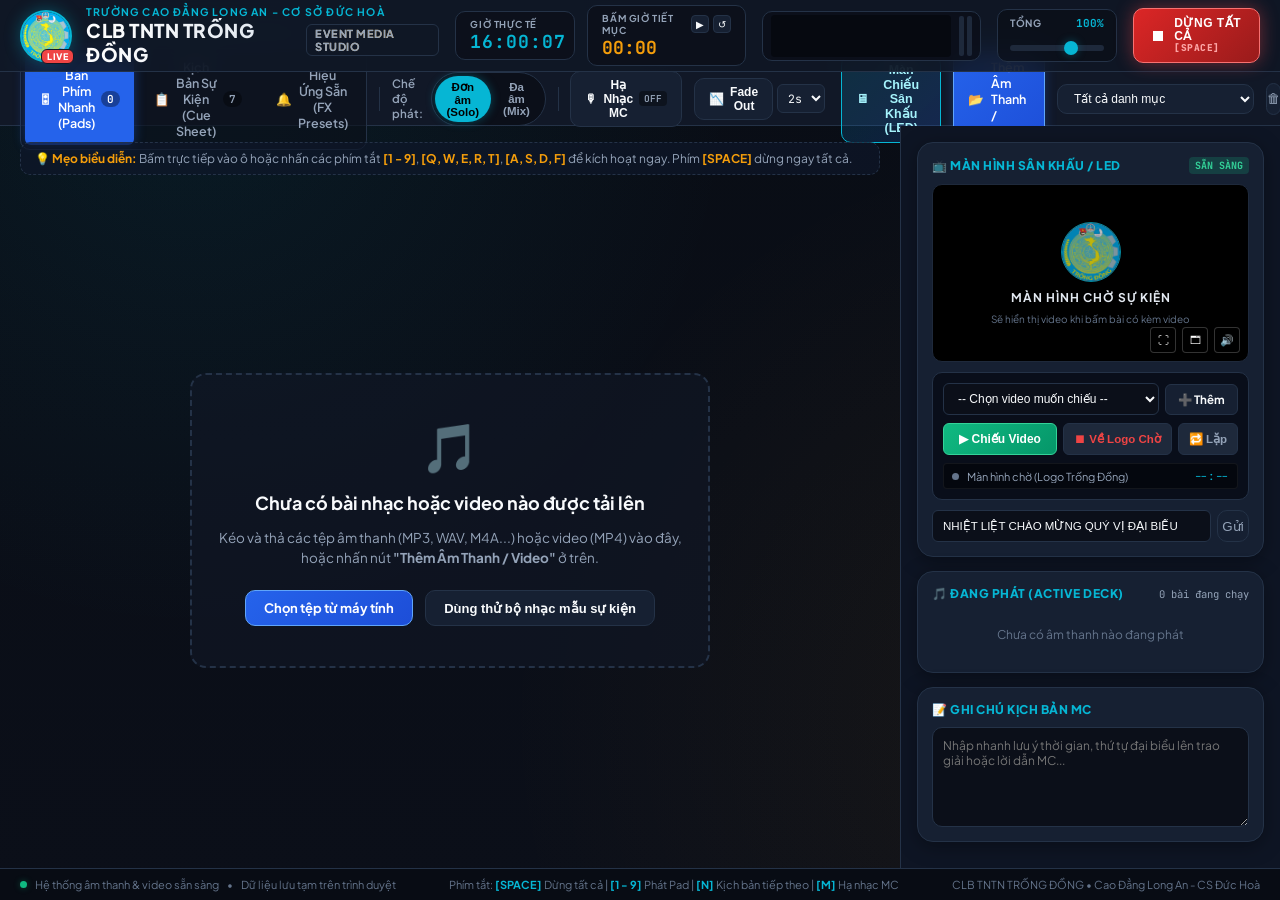
<file: index.html>
<!DOCTYPE html>
<html lang="vi">

<head>
  <meta charset="UTF-8">
  <meta name="viewport" content="width=device-width, initial-scale=1.0">
  <title>CLB TNTN TRỐNG ĐỒNG - Bàn Điều Khiển Âm Thanh & Video Sự Kiện</title>
  <link rel="icon" type="image/jpeg" href="assets/logo.jpg">
  <link rel="preconnect" href="https://fonts.googleapis.com">
  <link rel="preconnect" href="https://fonts.gstatic.com" crossorigin>
  <link
    href="https://fonts.googleapis.com/css2?family=Plus+Jakarta+Sans:wght@400;500;600;700;800&family=JetBrains+Mono:wght@500;700&display=swap"
    rel="stylesheet">
  <link rel="stylesheet" href="styles.css">
</head>

<body class="theme-dark">
  <div class="app-container">
    <!-- TOP HEADER -->
    <header class="app-header">
      <div class="header-left">
        <div class="logo-wrapper">
          <img src="assets/logo.jpg" alt="Logo Trống Đồng - Trường Cao Đẳng Long An" class="app-logo" id="appLogo">
          <div class="logo-badge">LIVE</div>
        </div>
        <div class="header-title-group">
          <div class="header-topline">Trường Cao Đẳng Long An - Cơ Sở Đức Hoà</div>
          <h1 class="header-app-name">CLB TNTN TRỐNG ĐỒNG <span>EVENT MEDIA STUDIO</span></h1>
        </div>
      </div>

      <!-- Real-time Event Clock & Timer -->
      <div class="header-center">
        <div class="clock-card">
          <div class="clock-label">GIỜ THỰC TẾ</div>
          <div class="clock-value" id="realTimeClock">00:00:00</div>
        </div>
        <div class="timer-card">
          <div class="timer-top">
            <span class="timer-label">BẤM GIỜ TIẾT MỤC</span>
            <div class="timer-actions">
              <button class="btn-timer" id="btnTimerToggle" title="Bắt đầu/Dừng">▶</button>
              <button class="btn-timer" id="btnTimerReset" title="Đặt lại">↺</button>
            </div>
          </div>
          <div class="timer-value" id="eventStopwatch">00:00</div>
        </div>
      </div>

      <!-- Quick Master Controls & Panic Button -->
      <div class="header-right">
        <!-- Visualizer Bar -->
        <div class="visualizer-container">
          <canvas id="audioVisualizer" width="180" height="42"></canvas>
          <div class="meter-levels">
            <div class="meter-bar">
              <div class="meter-fill" id="meterL"></div>
            </div>
            <div class="meter-bar">
              <div class="meter-fill" id="meterR"></div>
            </div>
          </div>
        </div>

        <!-- Master Volume -->
        <div class="master-fader-box">
          <div class="master-fader-header">
            <span class="fader-label">TỔNG</span>
            <span class="fader-val" id="masterVolText">100%</span>
          </div>
          <div class="slider-wrapper">
            <input type="range" id="masterVolume" min="0" max="1.5" step="0.01" value="1" title="Âm lượng tổng">
          </div>
        </div>

        <!-- Emergency Panic Button -->
        <button class="btn-panic" id="btnPanic" title="Dừng ngay lập tức toàn bộ âm thanh và video (Phím tắt: SPACE)">
          <span class="panic-icon">⏹</span>
          <span class="panic-text">DỪNG TẤT CẢ<small>[SPACE]</small></span>
        </button>
      </div>
    </header>

    <!-- CONTROL TOOLBAR -->
    <nav class="action-toolbar">
      <div class="toolbar-left">
        <!-- Tab selector -->
        <div class="tab-group">
          <button class="tab-btn active" data-tab="soundboard">
            <span class="tab-icon">🎛</span> Bàn Phím Nhanh (Pads)
            <span class="badge" id="padCountBadge">0</span>
          </button>
          <button class="tab-btn" data-tab="cuelist">
            <span class="tab-icon">📋</span> Kịch Bản Sự Kiện (Cue Sheet)
            <span class="badge" id="cueCountBadge">0</span>
          </button>
          <button class="tab-btn" data-tab="presets">
            <span class="tab-icon">🔔</span> Hiệu Ứng Sẵn (FX Presets)
          </button>
        </div>

        <div class="toolbar-divider"></div>

        <!-- Mode selector: Solo vs Multi -->
        <div class="mode-toggle-group">
          <span class="toggle-label">Chế độ phát:</span>
          <div class="btn-pill-group">
            <button class="btn-pill active" id="btnModeSolo"
              title="Chỉ phát 1 bài tại một thời điểm (Bấm bài mới tự tắt bài cũ)">
              Đơn âm (Solo)
            </button>
            <button class="btn-pill" id="btnModeMulti"
              title="Phát đè đồng thời nhiều âm thanh (Nhạc nền + Hiệu ứng vỗ tay/kèn)">
              Đa âm (Mix)
            </button>
          </div>
        </div>

        <div class="toolbar-divider"></div>

        <!-- Auto Ducking (Giảm nhạc cho MC) -->
        <button class="btn-feature" id="btnDucking"
          title="Bấm giữ hoặc bật để giảm ngay âm lượng nhạc xuống 25% khi MC bắt đầu nói">
          <span class="feature-icon">🎙</span>
          <span>Hạ Nhạc MC</span>
          <span class="duck-indicator">OFF</span>
        </button>

        <!-- Global Fade Out Button -->
        <div class="fade-btn-group">
          <button class="btn-feature" id="btnFadeOutGlobal"
            title="Giảm dần âm lượng tất cả âm thanh đang phát về 0 trong 2.5s rồi dừng">
            <span class="feature-icon">📉</span> Fade Out
          </button>
          <select id="fadeDurationSelect" class="select-fade-time" title="Thời gian Fade Out">
            <option value="1">1s</option>
            <option value="2" selected>2s</option>
            <option value="3">3s</option>
            <option value="5">5s</option>
          </select>
        </div>
      </div>

      <div class="toolbar-right">
        <!-- Stage / Projector Screen Popout -->
        <button class="btn-action btn-projector" id="btnOpenProjector"
          title="Mở màn hình chiếu phụ cho máy chiếu / Màn hình LED sân khấu">
          <span class="action-icon">🖥</span> Màn Chiếu Sân Khấu (LED)
        </button>

        <!-- Import / Upload Media -->
        <label class="btn-action btn-upload" for="fileMediaInput"
          title="Tải lên hàng loạt file MP3, WAV, M4A, MP4, WebM">
          <span class="action-icon">📂</span> Thêm Âm Thanh / Video
          <input type="file" id="fileMediaInput" multiple accept="audio/*,video/*" style="display:none">
        </label>

        <!-- Category Filter -->
        <select id="filterCategory" class="select-category" title="Lọc theo nhóm sự kiện">
          <option value="all">Tất cả danh mục</option>
          <option value="ceremony">1. Nghi Lễ & Chào Cờ</option>
          <option value="welcome">2. Đón Khách & Chào Mừng</option>
          <option value="award">3. Trao Giải & Khen Thưởng</option>
          <option value="bgm">4. Nhạc Nền MC Phát Biểu</option>
          <option value="performance">5. Tiết Mục Văn Nghệ</option>
          <option value="fx">6. Hiệu Ứng Âm Thanh (FX)</option>
        </select>

        <!-- Clear / Reset -->
        <button class="btn-icon" id="btnClearAll" title="Xóa tất cả file">🗑</button>
      </div>
    </nav>

    <!-- MAIN WORKSPACE -->
    <main class="app-main">
      <!-- LEFT PANEL: MEDIA PLAYBACK WORKSPACE -->
      <div class="workspace-viewport">
        <!-- TAB 1: SOUNDBOARD PADS -->
        <section class="tab-panel active" id="tabSoundboard">
          <div class="soundboard-header-note">
            <span>💡 <strong>Mẹo biểu diễn:</strong> Bấm trực tiếp vào ô hoặc nhấn các phím tắt <strong>[1 -
                9]</strong>, <strong>[Q, W, E, R, T]</strong>, <strong>[A, S, D, F]</strong> để kích hoạt ngay. Phím
              <strong>[SPACE]</strong> dừng ngay tất cả.</span>
          </div>

          <!-- Pads Grid -->
          <div class="pads-grid" id="padsContainer">
            <!-- Dynamic sound pads will be generated here -->
          </div>

          <!-- Empty State -->
          <div class="empty-state" id="emptyPadsNotice">
            <div class="empty-icon">🎵</div>
            <h3>Chưa có bài nhạc hoặc video nào được tải lên</h3>
            <p>Kéo và thả các tệp âm thanh (MP3, WAV, M4A...) hoặc video (MP4) vào đây, hoặc nhấn nút <strong>"Thêm Âm
                Thanh / Video"</strong> ở trên.</p>
            <div class="empty-actions">
              <label class="btn-primary" for="fileMediaInput">
                <span>Chọn tệp từ máy tính</span>
              </label>
              <button class="btn-secondary" id="btnLoadSampleDemo">
                <span>Dùng thử bộ nhạc mẫu sự kiện</span>
              </button>
            </div>
          </div>
        </section>

        <!-- TAB 2: CUE LIST / PLAYLIST -->
        <section class="tab-panel" id="tabCueList">
          <div class="cue-control-bar">
            <div class="cue-info">
              <h3>Kịch Bản Thứ Tự Sự Kiện</h3>
              <p>Chạy từng tiết mục theo thứ tự đã lên lịch sẵn. Bấm <strong>Phát Mục Tiếp Theo</strong> để chuyển cảnh
                trơn tru.</p>
            </div>
            <div class="cue-actions-top">
              <button class="btn-primary" id="btnPlayNextCue">
                <span>▶ Phát Mục Tiếp Theo (NEXT)</span>
              </button>
              <button class="btn-secondary" id="btnResetCueStatus">
                <span>↺ Đặt Lại Trạng Thái</span>
              </button>
              <button class="btn-secondary" id="btnAddCustomCue">
                <span>+ Thêm Mục Kịch Bản Mới</span>
              </button>
            </div>
          </div>

          <div class="cue-list-table-wrapper">
            <table class="cue-table">
              <thead>
                <tr>
                  <th width="50">#</th>
                  <th width="120">Thời Điểm</th>
                  <th>Nội Dung / Tiết Mục</th>
                  <th width="180">File Gắn Kèm</th>
                  <th width="100">Thời Lượng</th>
                  <th width="120">Trạng Thái</th>
                  <th width="160">Thao Tác</th>
                </tr>
              </thead>
              <tbody id="cueTableBody">
                <!-- Dynamic Cue Items -->
              </tbody>
            </table>
          </div>
        </section>

        <!-- TAB 3: BUILT-IN FX PRESETS -->
        <section class="tab-panel" id="tabPresets">
          <div class="presets-intro">
            <h3>Bộ Hiệu Ứng Sân Khấu Sẵn Có (Web Audio FX)</h3>
            <p>Các âm thanh hiệu ứng tạo bằng thuật toán âm thanh độ trễ 0ms - hoạt động ngay lập tức không cần tải file
              ngoài:</p>
          </div>
          <div class="presets-grid" id="builtInFxGrid">
            <!-- Generated Synthesized FX Buttons -->
          </div>
        </section>
      </div>

      <!-- RIGHT SIDEBAR: VIDEO MONITOR & NOW PLAYING DECK -->
      <aside class="workspace-sidebar">
        <!-- VIDEO PREVIEW & STAGE MONITOR -->
        <div class="sidebar-card stage-monitor-card">
          <div class="card-header">
            <span class="card-title">📺 MÀN HÌNH SÂN KHẤU / LED</span>
            <div class="monitor-status" id="monitorStatus">SẴN SÀNG</div>
          </div>
          <div class="video-preview-wrapper" id="videoPreviewContainer">
            <video id="mainVideoPlayer" playsinline preload="metadata"></video>
            <div class="video-overlay-placeholder" id="videoOverlayPlaceholder">
              <img src="assets/logo.jpg" alt="Logo" class="video-placeholder-logo">
              <span class="placeholder-caption">MÀN HÌNH CHỜ SỰ KIỆN</span>
              <small>Sẽ hiển thị video khi bấm bài có kèm video</small>
            </div>
            <div class="video-controls-overlay">
              <button class="btn-video-ctrl" id="btnVideoFullscreen" title="Toàn màn hình">⛶</button>
              <button class="btn-video-ctrl" id="btnVideoPiP" title="Cửa sổ nổi (PiP)">🗔</button>
              <button class="btn-video-ctrl" id="btnVideoMute" title="Tắt tiếng video">🔊</button>
            </div>
          </div>
          <!-- Video Control Bar -->
          <div class="stage-video-control-panel">
            <div class="stage-select-row">
              <select id="stageVideoSelect" class="stage-video-select" title="Danh sách các video đã tải lên">
                <option value="">-- Chọn video muốn chiếu --</option>
              </select>
              <label class="btn-stage-upload" for="fileVideoOnlyInput" title="Tải video mới từ máy tính">
                ➕ Thêm
                <input type="file" id="fileVideoOnlyInput" accept="video/mp4,video/webm,video/*" style="display:none">
              </label>
            </div>

            <div class="stage-action-row">
              <button class="btn-stage-play" id="btnStagePlaySelected" title="Bắt đầu chiếu video đã chọn">
                ▶ Chiếu Video
              </button>
              <button class="btn-stage-stop" id="btnStageStopSelected"
                title="Dừng video và về màn hình Logo Trống Đồng">
                ⏹ Về Logo Chờ
              </button>
              <button class="btn-stage-loop" id="btnStageLoopToggle" title="Bật/Tắt lặp lại video">
                🔁 Lặp
              </button>
            </div>

            <!-- Video Status / Now Playing on Stage -->
            <div class="stage-playing-status-bar" id="stagePlayingStatusBar">
              <span class="status-indicator-dot"></span>
              <span class="status-video-name" id="stageCurrentVideoName">Màn hình chờ (Logo Trống Đồng)</span>
              <span class="status-video-time" id="stageCurrentVideoTime">--:--</span>
            </div>
          </div>

          <div class="stage-banner-config">
            <input type="text" id="stageBannerText" placeholder="Dòng chữ hiển thị trên màn chiếu..."
              value="NHIỆT LIỆT CHÀO MỪNG QUÝ VỊ ĐẠI BIỂU">
            <button class="btn-icon" id="btnSendBanner" title="Cập nhật chữ lên màn chiếu sân khấu">Gửi</button>
          </div>
        </div>

        <!-- NOW PLAYING DECK -->
        <div class="sidebar-card now-playing-card">
          <div class="card-header">
            <span class="card-title">🎵 ĐANG PHÁT (ACTIVE DECK)</span>
            <span class="active-track-count" id="activeTrackCount">0 bài đang chạy</span>
          </div>

          <div class="now-playing-content" id="nowPlayingContainer">
            <div class="no-playing-message">
              <span>Chưa có âm thanh nào đang phát</span>
            </div>
          </div>
        </div>

        <!-- EVENT QUICK NOTES -->
        <div class="sidebar-card notes-card">
          <div class="card-header">
            <span class="card-title">📝 GHI CHÚ KỊCH BẢN MC</span>
          </div>
          <textarea id="eventNotes"
            placeholder="Nhập nhanh lưu ý thời gian, thứ tự đại biểu lên trao giải hoặc lời dẫn MC..."></textarea>
        </div>
      </aside>
    </main>

    <!-- FOOTER STATUS BAR -->
    <footer class="app-footer">
      <div class="footer-left">
        <span class="status-dot online"></span>
        <span class="status-text">Hệ thống âm thanh & video sẵn sàng</span>
        <span class="footer-divider">•</span>
        <span id="storageStatusText">Dữ liệu lưu tạm trên trình duyệt</span>
      </div>
      <div class="footer-center">
        <span>Phím tắt: <strong>[SPACE]</strong> Dừng tất cả | <strong>[1 - 9]</strong> Phát Pad | <strong>[N]</strong>
          Kịch bản tiếp theo | <strong>[M]</strong> Hạ nhạc MC</span>
      </div>
      <div class="footer-right">
        <span>CLB TNTN TRỐNG ĐỒNG • Cao Đẳng Long An - CS Đức Hoà</span>
      </div>
    </footer>
  </div>

  <!-- MODAL: ADD / EDIT CUE -->
  <div class="modal-backdrop" id="cueModal">
    <div class="modal-dialog">
      <div class="modal-header">
        <h3 id="cueModalTitle">Thêm Mục Kịch Bản Mới</h3>
        <button class="btn-modal-close" id="btnCloseCueModal">&times;</button>
      </div>
      <div class="modal-body">
        <div class="form-group">
          <label>Thời điểm dự kiến (ví dụ: 08:00 - 08:15):</label>
          <input type="text" id="modalCueTime" placeholder="08:00">
        </div>
        <div class="form-group">
          <label>Nội dung sự kiện / Tiết mục:</label>
          <input type="text" id="modalCueTitle" placeholder="Đón tiếp đại biểu, phát biểu chào mừng...">
        </div>
        <div class="form-group">
          <label>Nhạc hoặc Video gắn kèm:</label>
          <select id="modalCueTrackSelect">
            <option value="">(Không phát nhạc)</option>
          </select>
        </div>
        <div class="form-group">
          <label>Ghi chú kỹ thuật:</label>
          <input type="text" id="modalCueNote" placeholder="MC nói xong mới bấm nhạc...">
        </div>
      </div>
      <div class="modal-footer">
        <button class="btn-secondary" id="btnCancelCueModal">Hủy</button>
        <button class="btn-primary" id="btnSaveCueModal">Lưu Kịch Bản</button>
      </div>
    </div>
  </div>

  <!-- AUDIO ENGINE & APPLICATION LOGIC -->
  <script src="app.js"></script>
</body>

</html>
</file>
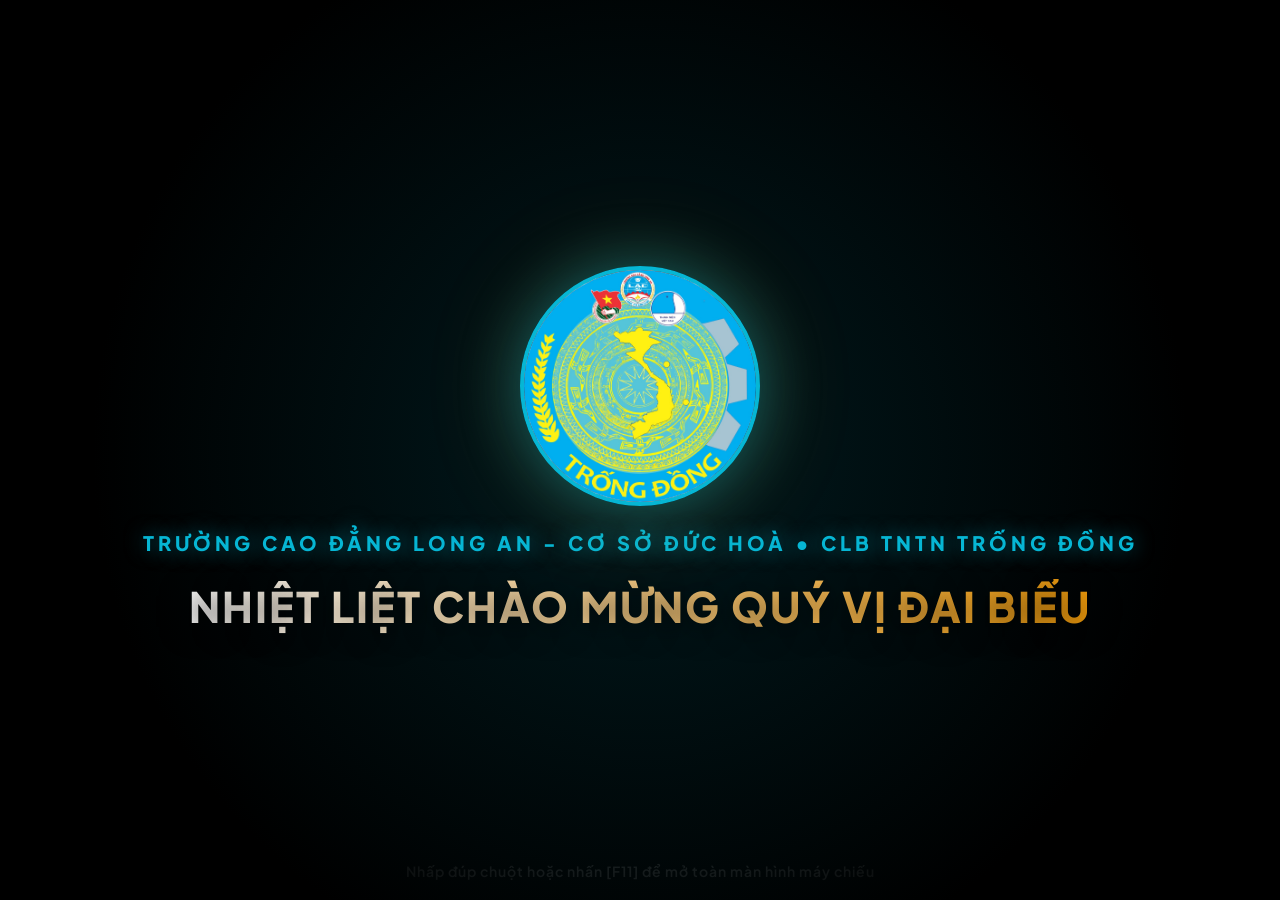
<file: projector.html>
<!DOCTYPE html>
<html lang="vi">
<head>
  <meta charset="UTF-8">
  <meta name="viewport" content="width=device-width, initial-scale=1.0">
  <title>TRỐNG ĐỒNG - Màn Chiếu Sân Khấu / LED Output</title>
  <link rel="icon" type="image/jpeg" href="assets/logo.jpg">
  <link rel="preconnect" href="https://fonts.googleapis.com">
  <link rel="preconnect" href="https://fonts.gstatic.com" crossorigin>
  <link href="https://fonts.googleapis.com/css2?family=Plus+Jakarta+Sans:wght@700;800;900&display=swap" rel="stylesheet">
  <style>
    * {
      box-sizing: border-box;
      margin: 0;
      padding: 0;
    }
    body {
      background: #000000;
      color: #FFFFFF;
      font-family: 'Plus Jakarta Sans', system-ui, sans-serif;
      width: 100vw;
      height: 100vh;
      overflow: hidden;
      display: flex;
      flex-direction: column;
      align-items: center;
      justify-content: center;
      position: relative;
    }
    #stageVideo {
      width: 100%;
      height: 100%;
      object-fit: contain;
      display: none;
      background: #000;
    }
    .stage-standby {
      display: flex;
      flex-direction: column;
      align-items: center;
      justify-content: center;
      gap: 24px;
      text-align: center;
      padding: 40px;
      position: relative;
      z-index: 2;
    }
    .stage-logo-wrapper {
      position: relative;
      width: 240px;
      height: 240px;
      animation: float 4s ease-in-out infinite;
    }
    @keyframes float {
      0%, 100% { transform: translateY(0); }
      50% { transform: translateY(-10px); }
    }
    .stage-logo {
      width: 100%;
      height: 100%;
      border-radius: 50%;
      object-fit: cover;
      box-shadow: 0 0 60px rgba(6, 182, 212, 0.4), 0 0 100px rgba(245, 158, 11, 0.2);
      border: 4px solid #06B6D4;
    }
    .stage-sub {
      font-size: 20px;
      letter-spacing: 4px;
      font-weight: 800;
      color: #06B6D4;
      text-transform: uppercase;
      text-shadow: 0 0 20px rgba(6, 182, 212, 0.6);
    }
    .stage-banner {
      font-size: 42px;
      font-weight: 900;
      letter-spacing: 2px;
      background: linear-gradient(90deg, #FFFFFF 0%, #F59E0B 100%);
      -webkit-background-clip: text;
      -webkit-text-fill-color: transparent;
      max-width: 85vw;
      line-height: 1.3;
      text-shadow: 0 4px 30px rgba(0,0,0,0.8);
    }
    .fullscreen-tip {
      position: absolute;
      bottom: 20px;
      color: rgba(255, 255, 255, 0.35);
      font-size: 14px;
      font-weight: 600;
      letter-spacing: 1px;
      transition: opacity 0.5s;
    }
    body:hover .fullscreen-tip {
      opacity: 1;
    }
    /* Ambient glow backdrop */
    .bg-ambient {
      position: absolute;
      width: 100%;
      height: 100%;
      background: radial-gradient(circle at center, rgba(6, 182, 212, 0.15) 0%, rgba(0,0,0,0.95) 70%);
      pointer-events: none;
      z-index: 1;
    }
  </style>
</head>
<body id="stageBody">
  <div class="bg-ambient"></div>

  <!-- Video Output on stage -->
  <video id="stageVideo" playsinline></video>

  <!-- Standby screen when no video is playing -->
  <div class="stage-standby" id="stageStandby">
    <div class="stage-logo-wrapper">
      <img src="assets/logo.jpg" alt="Logo Trống Đồng" class="stage-logo">
    </div>
    <div class="stage-sub">TRƯỜNG CAO ĐẲNG LONG AN - CƠ SỞ ĐỨC HOÀ • CLB TNTN TRỐNG ĐỒNG</div>
    <h1 class="stage-banner" id="stageBannerDisplay">NHIỆT LIỆT CHÀO MỪNG QUÝ VỊ ĐẠI BIỂU</h1>
  </div>

  <div class="fullscreen-tip">Nhấp đúp chuột hoặc nhấn [F11] để mở toàn màn hình máy chiếu</div>

  <script>
    const stageVideo = document.getElementById('stageVideo');
    const stageStandby = document.getElementById('stageStandby');
    const stageBannerDisplay = document.getElementById('stageBannerDisplay');

    // Return to standby logo when video ends
    stageVideo.addEventListener('ended', () => {
      stageVideo.style.display = 'none';
      stageStandby.style.display = 'flex';
    });

    // Double click to toggle full screen
    document.addEventListener('dblclick', () => {
      if (!document.fullscreenElement) {
        document.documentElement.requestFullscreen().catch(err => console.log(err));
      } else {
        document.exitFullscreen().catch(err => console.log(err));
      }
    });

    // Communication with controller via BroadcastChannel
    const channel = new BroadcastChannel('trong_dong_event_channel');

    channel.onmessage = (event) => {
      const data = event.data;
      if (!data) return;

      switch(data.type) {
        case 'UPDATE_BANNER':
          if (data.text) {
            stageBannerDisplay.textContent = data.text;
          }
          break;

        case 'PLAY_VIDEO':
          if (data.url) {
            stageVideo.src = data.url;
            stageVideo.currentTime = data.currentTime || 0;
            stageVideo.loop = !!data.loop;
            stageVideo.muted = true; // muted on stage window to avoid sound duplication with main controller
            stageVideo.play().then(() => {
              stageVideo.style.display = 'block';
              stageStandby.style.display = 'none';
            }).catch(e => console.error(e));
          }
          break;

        case 'PAUSE_VIDEO':
          stageVideo.pause();
          break;

        case 'RESUME_VIDEO':
          stageVideo.play().catch(e => console.error(e));
          break;

        case 'SEEK_VIDEO':
          if (typeof data.currentTime === 'number') {
            stageVideo.currentTime = data.currentTime;
          }
          break;

        case 'STOP_VIDEO':
          stageVideo.pause();
          stageVideo.removeAttribute('src');
          stageVideo.load();
          stageVideo.style.display = 'none';
          stageStandby.style.display = 'flex';
          break;

        case 'STANDBY':
          stageVideo.style.display = 'none';
          stageStandby.style.display = 'flex';
          break;
      }
    };

    // Notify main window that stage is ready
    channel.postMessage({ type: 'STAGE_READY' });
  </script>
</body>
</html>
</file>
<file: styles.css>
/* ==========================================================================
   TRỐNG ĐỒNG EVENT MEDIA STUDIO - DESIGN SYSTEM & STYLES
   Professional Audio & Video Cue System for School Events
   ========================================================================== */

:root {
  /* Color Palette - Deep Studio Theme with Trống Đồng Gold & Youth Cyan Accents */
  --bg-main: #0B0F19;
  --bg-surface: #111827;
  --bg-card: #162032;
  --bg-card-hover: #1C2940;
  --bg-card-active: #20304D;
  --border-subtle: #243247;
  --border-focus: #3B82F6;

  /* Brand Accents */
  --gold-primary: #F59E0B;
  --gold-glow: rgba(245, 158, 11, 0.35);
  --cyan-primary: #06B6D4;
  --cyan-glow: rgba(6, 182, 212, 0.35);
  --blue-primary: #2563EB;
  --blue-light: #60A5FA;
  --red-panic: #EF4444;
  --red-panic-glow: rgba(239, 68, 68, 0.45);
  --green-play: #10B981;
  --green-glow: rgba(16, 185, 129, 0.35);
  --purple-accent: #8B5CF6;

  /* Typography */
  --font-sans: 'Plus Jakarta Sans', system-ui, -apple-system, sans-serif;
  --font-mono: 'JetBrains Mono', monospace;

  /* Text Colors */
  --text-main: #F8FAFC;
  --text-muted: #94A3B8;
  --text-dim: #64748B;

  /* Radii & Shadows */
  --radius-sm: 6px;
  --radius-md: 10px;
  --radius-lg: 16px;
  --radius-full: 9999px;
  --shadow-card: 0 4px 20px rgba(0, 0, 0, 0.35);
  --shadow-glow: 0 0 25px rgba(37, 99, 235, 0.25);
  --transition-fast: 0.15s ease;
  --transition-normal: 0.25s ease;
}

* {
  box-sizing: border-box;
  margin: 0;
  padding: 0;
}

body {
  font-family: var(--font-sans);
  background-color: var(--bg-main);
  color: var(--text-main);
  min-height: 100vh;
  display: flex;
  flex-direction: column;
  overflow-x: hidden;
  user-select: none;
  -webkit-user-select: none;
  background-image: 
    radial-gradient(circle at 15% 10%, rgba(6, 182, 212, 0.08) 0%, transparent 40%),
    radial-gradient(circle at 85% 80%, rgba(245, 158, 11, 0.06) 0%, transparent 45%),
    linear-gradient(180deg, #090D15 0%, #0B0F19 100%);
  background-attachment: fixed;
}

/* App Shell Layout */
.app-container {
  display: flex;
  flex-direction: column;
  height: 100vh;
  max-height: 100vh;
  overflow: hidden;
}

/* ==========================================================================
   TOP HEADER
   ========================================================================== */
.app-header {
  height: 72px;
  background: rgba(17, 24, 39, 0.88);
  backdrop-filter: blur(12px);
  -webkit-backdrop-filter: blur(12px);
  border-bottom: 1px solid var(--border-subtle);
  display: flex;
  align-items: center;
  justify-content: space-between;
  padding: 0 20px;
  gap: 16px;
  z-index: 50;
  flex-shrink: 0;
}

.header-left {
  display: flex;
  align-items: center;
  gap: 14px;
}

.logo-wrapper {
  position: relative;
  width: 52px;
  height: 52px;
  flex-shrink: 0;
}

.app-logo {
  width: 100%;
  height: 100%;
  border-radius: 50%;
  object-fit: cover;
  border: 2px solid var(--cyan-primary);
  box-shadow: 0 0 16px var(--cyan-glow);
  transition: transform var(--transition-normal);
}

.app-logo:hover {
  transform: rotate(30deg) scale(1.05);
}

.logo-badge {
  position: absolute;
  bottom: -2px;
  right: -2px;
  background: var(--red-panic);
  color: #fff;
  font-size: 9px;
  font-weight: 800;
  letter-spacing: 0.5px;
  padding: 1px 5px;
  border-radius: 6px;
  border: 1.5px solid var(--bg-surface);
  animation: pulse-live 2s infinite;
}

@keyframes pulse-live {
  0%, 100% { opacity: 1; transform: scale(1); }
  50% { opacity: 0.75; transform: scale(0.95); }
}

.header-title-group {
  display: flex;
  flex-direction: column;
}

.header-topline {
  font-size: 10.5px;
  font-weight: 700;
  letter-spacing: 1.2px;
  color: var(--cyan-primary);
  text-transform: uppercase;
}

.header-app-name {
  font-size: 19px;
  font-weight: 800;
  letter-spacing: 0.5px;
  background: linear-gradient(90deg, #FFFFFF 0%, #E2E8F0 50%, #F59E0B 100%);
  -webkit-background-clip: text;
  -webkit-text-fill-color: transparent;
  display: flex;
  align-items: baseline;
  gap: 8px;
}

.header-app-name span {
  font-size: 11px;
  font-weight: 700;
  color: var(--text-muted);
  -webkit-text-fill-color: var(--text-muted);
  background: none;
  border: 1px solid var(--border-subtle);
  padding: 2px 8px;
  border-radius: var(--radius-sm);
}

/* Header Center: Clocks & Timers */
.header-center {
  display: flex;
  align-items: center;
  gap: 12px;
}

.clock-card, .timer-card {
  background: rgba(11, 15, 25, 0.75);
  border: 1px solid var(--border-subtle);
  border-radius: var(--radius-md);
  padding: 6px 14px;
  min-width: 120px;
}

.clock-label, .timer-label {
  font-size: 9.5px;
  font-weight: 700;
  color: var(--text-muted);
  letter-spacing: 0.6px;
}

.clock-value {
  font-family: var(--font-mono);
  font-size: 18px;
  font-weight: 700;
  color: var(--cyan-primary);
  letter-spacing: 1px;
}

.timer-card {
  min-width: 145px;
}

.timer-top {
  display: flex;
  align-items: center;
  justify-content: space-between;
  gap: 8px;
}

.timer-actions {
  display: flex;
  gap: 4px;
}

.btn-timer {
  background: var(--bg-card);
  border: 1px solid var(--border-subtle);
  color: var(--text-main);
  border-radius: 4px;
  width: 18px;
  height: 18px;
  font-size: 10px;
  display: flex;
  align-items: center;
  justify-content: center;
  cursor: pointer;
  transition: all var(--transition-fast);
}

.btn-timer:hover {
  background: var(--cyan-primary);
  color: #000;
  border-color: var(--cyan-primary);
}

.timer-value {
  font-family: var(--font-mono);
  font-size: 18px;
  font-weight: 700;
  color: var(--gold-primary);
}

/* Header Right: Visualizer, Master Volume, Panic */
.header-right {
  display: flex;
  align-items: center;
  gap: 16px;
}

.visualizer-container {
  display: flex;
  align-items: center;
  gap: 8px;
  background: rgba(11, 15, 25, 0.85);
  border: 1px solid var(--border-subtle);
  border-radius: var(--radius-md);
  padding: 4px 8px;
  height: 50px;
}

#audioVisualizer {
  display: block;
  border-radius: 4px;
  background: #060910;
}

.meter-levels {
  display: flex;
  gap: 3px;
  height: 40px;
}

.meter-bar {
  width: 5px;
  height: 100%;
  background: #1e293b;
  border-radius: 2px;
  display: flex;
  align-items: flex-end;
  overflow: hidden;
}

.meter-fill {
  width: 100%;
  height: 0%;
  background: linear-gradient(0deg, #10B981 0%, #F59E0B 75%, #EF4444 100%);
  transition: height 0.08s ease-out;
}

.master-fader-box {
  background: rgba(11, 15, 25, 0.75);
  border: 1px solid var(--border-subtle);
  border-radius: var(--radius-md);
  padding: 6px 12px;
  width: 140px;
}

.master-fader-header {
  display: flex;
  justify-content: space-between;
  align-items: center;
  margin-bottom: 4px;
}

.fader-label {
  font-size: 10px;
  font-weight: 700;
  letter-spacing: 0.5px;
  color: var(--text-muted);
}

.fader-val {
  font-family: var(--font-mono);
  font-size: 11px;
  font-weight: 700;
  color: var(--cyan-primary);
}

.slider-wrapper input[type="range"] {
  width: 100%;
  -webkit-appearance: none;
  appearance: none;
  height: 6px;
  background: #1E293B;
  border-radius: 4px;
  outline: none;
  cursor: pointer;
}

.slider-wrapper input[type="range"]::-webkit-slider-thumb {
  -webkit-appearance: none;
  appearance: none;
  width: 14px;
  height: 14px;
  background: var(--cyan-primary);
  border-radius: 50%;
  box-shadow: 0 0 8px var(--cyan-glow);
  cursor: pointer;
  transition: transform var(--transition-fast);
}

.slider-wrapper input[type="range"]::-webkit-slider-thumb:hover {
  transform: scale(1.25);
}

/* Panic Button (STOP ALL) */
.btn-panic {
  background: linear-gradient(135deg, #DC2626 0%, #991B1B 100%);
  border: 1.5px solid #F87171;
  color: #FFFFFF;
  padding: 8px 16px;
  border-radius: var(--radius-md);
  display: flex;
  align-items: center;
  gap: 8px;
  cursor: pointer;
  box-shadow: 0 0 18px var(--red-panic-glow);
  transition: all var(--transition-fast);
}

.btn-panic:hover {
  background: linear-gradient(135deg, #EF4444 0%, #B91C1C 100%);
  transform: translateY(-1px);
  box-shadow: 0 0 25px rgba(239, 68, 68, 0.7);
}

.btn-panic:active {
  transform: scale(0.96);
}

.panic-icon {
  font-size: 16px;
}

.panic-text {
  display: flex;
  flex-direction: column;
  text-align: left;
  font-size: 12px;
  font-weight: 800;
  line-height: 1.1;
  letter-spacing: 0.5px;
}

.panic-text small {
  font-size: 9.5px;
  color: #FCA5A5;
  font-family: var(--font-mono);
}

/* ==========================================================================
   NAVIGATION & ACTION TOOLBAR
   ========================================================================== */
.action-toolbar {
  height: 54px;
  background: var(--bg-surface);
  border-bottom: 1px solid var(--border-subtle);
  display: flex;
  align-items: center;
  justify-content: space-between;
  padding: 0 20px;
  flex-shrink: 0;
  gap: 16px;
}

.toolbar-left, .toolbar-right {
  display: flex;
  align-items: center;
  gap: 12px;
}

.tab-group {
  display: flex;
  gap: 6px;
  background: rgba(11, 15, 25, 0.6);
  padding: 4px;
  border-radius: var(--radius-md);
  border: 1px solid var(--border-subtle);
}

.tab-btn {
  background: transparent;
  border: none;
  color: var(--text-muted);
  font-family: var(--font-sans);
  font-size: 12.5px;
  font-weight: 600;
  padding: 6px 14px;
  border-radius: var(--radius-sm);
  cursor: pointer;
  display: flex;
  align-items: center;
  gap: 6px;
  transition: all var(--transition-fast);
}

.tab-btn:hover {
  color: var(--text-main);
  background: rgba(255, 255, 255, 0.05);
}

.tab-btn.active {
  background: var(--blue-primary);
  color: #FFFFFF;
  box-shadow: 0 0 12px rgba(37, 99, 235, 0.4);
}

.badge {
  background: rgba(0, 0, 0, 0.35);
  padding: 1px 6px;
  border-radius: 10px;
  font-size: 11px;
  font-family: var(--font-mono);
}

.toolbar-divider {
  width: 1px;
  height: 24px;
  background: var(--border-subtle);
}

/* Mode Pill: Solo vs Multi */
.mode-toggle-group {
  display: flex;
  align-items: center;
  gap: 8px;
}

.toggle-label {
  font-size: 11.5px;
  color: var(--text-muted);
  font-weight: 600;
}

.btn-pill-group {
  display: flex;
  background: #0B0F19;
  padding: 3px;
  border-radius: var(--radius-full);
  border: 1px solid var(--border-subtle);
}

.btn-pill {
  background: transparent;
  border: none;
  color: var(--text-muted);
  font-size: 11.5px;
  font-weight: 600;
  padding: 4px 12px;
  border-radius: var(--radius-full);
  cursor: pointer;
  transition: all var(--transition-fast);
}

.btn-pill.active {
  background: var(--cyan-primary);
  color: #000000;
  font-weight: 700;
  box-shadow: 0 0 10px var(--cyan-glow);
}

/* Features buttons: Ducking, Fade Out */
.btn-feature {
  background: var(--bg-card);
  border: 1px solid var(--border-subtle);
  color: var(--text-main);
  padding: 6px 14px;
  border-radius: var(--radius-md);
  font-size: 12px;
  font-weight: 600;
  display: flex;
  align-items: center;
  gap: 6px;
  cursor: pointer;
  transition: all var(--transition-fast);
}

.btn-feature:hover {
  background: var(--bg-card-hover);
  border-color: var(--cyan-primary);
}

.btn-feature.active {
  background: rgba(245, 158, 11, 0.2);
  border-color: var(--gold-primary);
  color: var(--gold-primary);
  box-shadow: 0 0 12px var(--gold-glow);
}

.duck-indicator {
  font-family: var(--font-mono);
  font-size: 9.5px;
  background: rgba(0, 0, 0, 0.4);
  padding: 1px 5px;
  border-radius: 4px;
  color: var(--text-muted);
}

.btn-feature.active .duck-indicator {
  background: var(--gold-primary);
  color: #000;
  font-weight: 800;
}

.fade-btn-group {
  display: flex;
  align-items: center;
  gap: 4px;
}

.select-fade-time {
  background: var(--bg-card);
  border: 1px solid var(--border-subtle);
  color: var(--text-main);
  border-radius: var(--radius-sm);
  padding: 5px 6px;
  font-size: 11.5px;
  font-family: var(--font-mono);
  outline: none;
  cursor: pointer;
}

/* Right Toolbar Buttons */
.btn-action {
  background: var(--bg-card);
  border: 1px solid var(--border-subtle);
  color: var(--text-main);
  padding: 7px 14px;
  border-radius: var(--radius-md);
  font-size: 12.5px;
  font-weight: 600;
  display: inline-flex;
  align-items: center;
  gap: 7px;
  cursor: pointer;
  transition: all var(--transition-fast);
}

.btn-action:hover {
  background: var(--bg-card-hover);
  border-color: var(--blue-light);
}

.btn-projector {
  background: linear-gradient(135deg, rgba(6, 182, 212, 0.15) 0%, rgba(37, 99, 235, 0.2) 100%);
  border-color: var(--cyan-primary);
  color: #A5F3FC;
}

.btn-projector:hover {
  background: linear-gradient(135deg, rgba(6, 182, 212, 0.3) 0%, rgba(37, 99, 235, 0.35) 100%);
  box-shadow: 0 0 14px var(--cyan-glow);
  color: #FFFFFF;
}

.btn-upload {
  background: linear-gradient(135deg, #2563EB 0%, #1D4ED8 100%);
  border-color: #60A5FA;
  color: #FFFFFF;
  box-shadow: 0 0 12px rgba(37, 99, 235, 0.3);
}

.btn-upload:hover {
  background: linear-gradient(135deg, #3B82F6 0%, #2563EB 100%);
  box-shadow: 0 0 18px rgba(37, 99, 235, 0.5);
}

.select-category {
  background: var(--bg-card);
  border: 1px solid var(--border-subtle);
  color: var(--text-main);
  border-radius: var(--radius-md);
  padding: 6px 12px;
  font-size: 12px;
  outline: none;
  cursor: pointer;
}

.btn-icon {
  background: var(--bg-card);
  border: 1px solid var(--border-subtle);
  color: var(--text-muted);
  width: 32px;
  height: 32px;
  border-radius: var(--radius-md);
  display: flex;
  align-items: center;
  justify-content: center;
  cursor: pointer;
  transition: all var(--transition-fast);
}

.btn-icon:hover {
  color: var(--red-panic);
  border-color: var(--red-panic);
}

/* ==========================================================================
   MAIN WORKSPACE & LAYOUT
   ========================================================================== */
.app-main {
  flex: 1;
  display: flex;
  overflow: hidden;
  position: relative;
}

.workspace-viewport {
  flex: 1;
  display: flex;
  flex-direction: column;
  overflow-y: auto;
  padding: 16px 20px;
  position: relative;
}

.tab-panel {
  display: none;
  flex-direction: column;
  height: 100%;
}

.tab-panel.active {
  display: flex;
}

/* Tips banner */
.soundboard-header-note {
  background: rgba(15, 23, 42, 0.7);
  border: 1px dashed var(--border-subtle);
  border-radius: var(--radius-md);
  padding: 8px 14px;
  font-size: 12px;
  color: var(--text-muted);
  margin-bottom: 14px;
}

.soundboard-header-note strong {
  color: var(--gold-primary);
}

/* ==========================================================================
   SOUNDBOARD PADS GRID
   ========================================================================== */
.pads-grid {
  display: grid;
  grid-template-columns: repeat(auto-fill, minmax(260px, 1fr));
  gap: 14px;
  align-content: start;
}

.pad-card {
  background: var(--bg-card);
  border: 1.5px solid var(--border-subtle);
  border-radius: var(--radius-lg);
  padding: 12px 14px;
  display: flex;
  flex-direction: column;
  gap: 10px;
  position: relative;
  transition: all var(--transition-normal);
  cursor: pointer;
  box-shadow: var(--shadow-card);
  overflow: hidden;
}

.pad-card:hover {
  transform: translateY(-2px);
  border-color: rgba(255, 255, 255, 0.2);
  background: var(--bg-card-hover);
}

/* Pad states */
.pad-card.is-playing {
  border-color: var(--green-play);
  background: linear-gradient(180deg, rgba(16, 185, 129, 0.12) 0%, var(--bg-card) 100%);
  box-shadow: 0 0 20px var(--green-glow);
}

.pad-card.is-paused {
  border-color: var(--gold-primary);
  background: linear-gradient(180deg, rgba(245, 158, 11, 0.12) 0%, var(--bg-card) 100%);
}

.pad-card::before {
  content: "";
  position: absolute;
  top: 0;
  left: 0;
  width: 4px;
  height: 100%;
  background: var(--card-accent, var(--cyan-primary));
}

/* Pad Category Accent Colors */
.pad-card[data-cat="ceremony"] { --card-accent: #EF4444; }
.pad-card[data-cat="welcome"] { --card-accent: #06B6D4; }
.pad-card[data-cat="award"] { --card-accent: #F59E0B; }
.pad-card[data-cat="bgm"] { --card-accent: #8B5CF6; }
.pad-card[data-cat="performance"] { --card-accent: #EC4899; }
.pad-card[data-cat="fx"] { --card-accent: #10B981; }

.pad-top {
  display: flex;
  align-items: center;
  justify-content: space-between;
  gap: 8px;
}

.pad-hotkey-badge {
  font-family: var(--font-mono);
  font-size: 11px;
  font-weight: 800;
  background: rgba(0, 0, 0, 0.45);
  border: 1px solid var(--border-subtle);
  color: var(--cyan-primary);
  padding: 2px 7px;
  border-radius: var(--radius-sm);
}

.pad-type-badge {
  font-size: 9.5px;
  font-weight: 700;
  letter-spacing: 0.5px;
  text-transform: uppercase;
  color: var(--card-accent, var(--text-muted));
  background: rgba(255, 255, 255, 0.05);
  padding: 2px 6px;
  border-radius: 4px;
}

.pad-title-box {
  display: flex;
  flex-direction: column;
  min-width: 0;
  max-width: 100%;
  overflow: hidden;
}

.pad-title {
  font-size: 14px;
  font-weight: 700;
  color: var(--text-main);
  white-space: nowrap;
  overflow: hidden;
  text-overflow: ellipsis;
  min-width: 0;
  max-width: 100%;
}

.pad-meta {
  font-size: 11px;
  color: var(--text-muted);
  display: flex;
  align-items: center;
  gap: 8px;
  font-family: var(--font-mono);
}

/* Pad Playback Progress Bar & Interactive Scrubber */
.pad-progress-wrapper {
  width: 100%;
  padding: 6px 0;
  margin: -2px 0 2px 0;
  cursor: pointer;
  position: relative;
  user-select: none;
  touch-action: none;
}

.pad-progress-track {
  width: 100%;
  height: 6px;
  background: rgba(0, 0, 0, 0.5);
  border-radius: 4px;
  position: relative;
  transition: height 0.15s ease, background 0.15s ease;
  pointer-events: none;
}

.pad-progress-wrapper:hover .pad-progress-track,
.pad-progress-wrapper.is-scrubbing .pad-progress-track {
  height: 8px;
  background: rgba(0, 0, 0, 0.7);
}

.pad-progress-bar {
  height: 100%;
  width: 0%;
  background: linear-gradient(90deg, var(--card-accent, var(--cyan-primary)) 0%, #10B981 100%);
  border-radius: 4px;
  transition: width 0.1s linear;
  position: relative;
  pointer-events: none;
}

.pad-progress-wrapper.is-scrubbing .pad-progress-bar {
  transition: none; /* Instant feedback when dragging */
}

/* Scrubbing Handle / Thumb */
.pad-progress-handle {
  position: absolute;
  top: 50%;
  left: 0%;
  width: 14px;
  height: 14px;
  border-radius: 50%;
  background: #FFFFFF;
  border: 2px solid var(--card-accent, var(--cyan-primary));
  box-shadow: 0 0 10px rgba(0, 242, 254, 0.8), 0 2px 6px rgba(0, 0, 0, 0.6);
  transform: translate(-50%, -50%) scale(0);
  transition: transform 0.15s cubic-bezier(0.175, 0.885, 0.32, 1.275), left 0.1s linear;
  pointer-events: none;
  z-index: 5;
}

.pad-progress-wrapper:hover .pad-progress-handle,
.pad-progress-wrapper.is-scrubbing .pad-progress-handle {
  transform: translate(-50%, -50%) scale(1);
}

.pad-progress-wrapper.is-scrubbing .pad-progress-handle {
  transform: translate(-50%, -50%) scale(1.25);
  transition: none; /* Instant smooth tracking while dragging */
  background: #10B981;
  border-color: #FFFFFF;
  box-shadow: 0 0 14px #10B981;
}

/* Floating Tooltip */
.pad-progress-tooltip {
  position: absolute;
  top: -24px;
  left: 0%;
  transform: translateX(-50%);
  background: rgba(10, 15, 30, 0.95);
  border: 1px solid var(--border-glow);
  color: var(--cyan-primary);
  font-family: var(--font-mono);
  font-size: 11px;
  font-weight: 700;
  padding: 2px 7px;
  border-radius: 4px;
  pointer-events: none;
  opacity: 0;
  transition: opacity 0.15s ease;
  white-space: nowrap;
  z-index: 10;
  box-shadow: 0 4px 12px rgba(0, 0, 0, 0.6);
}

.pad-progress-wrapper:hover .pad-progress-tooltip,
.pad-progress-wrapper.is-scrubbing .pad-progress-tooltip {
  opacity: 1;
}

/* Pad Control Action Bar */
.pad-actions {
  display: flex;
  align-items: center;
  justify-content: space-between;
  gap: 6px;
}

.btn-pad-play {
  flex: 1;
  background: linear-gradient(135deg, #1E293B 0%, #0F172A 100%);
  border: 1px solid var(--border-subtle);
  color: var(--text-main);
  padding: 8px 12px;
  border-radius: var(--radius-md);
  font-weight: 700;
  font-size: 12.5px;
  display: flex;
  align-items: center;
  justify-content: center;
  gap: 6px;
  cursor: pointer;
  transition: all var(--transition-fast);
}

.pad-card.is-playing .btn-pad-play {
  background: linear-gradient(135deg, #10B981 0%, #059669 100%);
  border-color: #34D399;
  color: #FFFFFF;
}

.pad-card.is-paused .btn-pad-play {
  background: linear-gradient(135deg, #F59E0B 0%, #D97706 100%);
  border-color: #FBBF24;
  color: #FFFFFF;
}

.btn-pad-play:hover {
  transform: translateY(-1px);
}

.btn-pad-tool {
  background: rgba(0, 0, 0, 0.25);
  border: 1px solid var(--border-subtle);
  color: var(--text-muted);
  width: 32px;
  height: 32px;
  border-radius: var(--radius-sm);
  display: flex;
  align-items: center;
  justify-content: center;
  cursor: pointer;
  font-size: 12px;
  transition: all var(--transition-fast);
}

.btn-pad-tool:hover {
  color: #FFFFFF;
  background: rgba(255, 255, 255, 0.1);
}

.btn-pad-tool.active {
  background: var(--blue-primary);
  color: #FFFFFF;
  border-color: var(--blue-light);
}

/* Pad Volume mini slider */
.pad-vol-box {
  display: flex;
  align-items: center;
  gap: 6px;
  width: 70px;
}

.pad-vol-slider {
  width: 100%;
  -webkit-appearance: none;
  appearance: none;
  height: 4px;
  background: #334155;
  border-radius: 2px;
  outline: none;
}

.pad-vol-slider::-webkit-slider-thumb {
  -webkit-appearance: none;
  appearance: none;
  width: 10px;
  height: 10px;
  background: #FFFFFF;
  border-radius: 50%;
  cursor: pointer;
}

/* Empty State notice */
.empty-state {
  margin: auto;
  padding: 40px 20px;
  text-align: center;
  max-width: 520px;
  background: rgba(17, 24, 39, 0.6);
  border: 2px dashed var(--border-subtle);
  border-radius: var(--radius-lg);
  display: flex;
  flex-direction: column;
  align-items: center;
  gap: 14px;
}

.empty-icon {
  font-size: 48px;
}

.empty-state h3 {
  font-size: 18px;
  font-weight: 700;
}

.empty-state p {
  font-size: 13.5px;
  color: var(--text-muted);
  line-height: 1.5;
}

.empty-actions {
  display: flex;
  gap: 12px;
  margin-top: 8px;
}

.btn-primary {
  background: linear-gradient(135deg, #2563EB 0%, #1D4ED8 100%);
  border: 1px solid #60A5FA;
  color: #FFFFFF;
  padding: 9px 18px;
  border-radius: var(--radius-md);
  font-size: 13px;
  font-weight: 700;
  cursor: pointer;
  display: inline-flex;
  align-items: center;
  gap: 6px;
  transition: all var(--transition-fast);
}

.btn-primary:hover {
  background: linear-gradient(135deg, #3B82F6 0%, #2563EB 100%);
  box-shadow: 0 0 16px rgba(37, 99, 235, 0.4);
}

.btn-secondary {
  background: var(--bg-card);
  border: 1px solid var(--border-subtle);
  color: var(--text-main);
  padding: 9px 18px;
  border-radius: var(--radius-md);
  font-size: 13px;
  font-weight: 600;
  cursor: pointer;
  transition: all var(--transition-fast);
}

.btn-secondary:hover {
  background: var(--bg-card-hover);
  border-color: var(--cyan-primary);
}

/* ==========================================================================
   TAB 2: CUE LIST / PLAYLIST TABLE
   ========================================================================== */
.cue-control-bar {
  display: flex;
  align-items: center;
  justify-content: space-between;
  margin-bottom: 16px;
  background: var(--bg-card);
  padding: 12px 16px;
  border-radius: var(--radius-lg);
  border: 1px solid var(--border-subtle);
  gap: 16px;
}

.cue-info h3 {
  font-size: 15px;
  font-weight: 700;
}

.cue-info p {
  font-size: 12px;
  color: var(--text-muted);
}

.cue-actions-top {
  display: flex;
  gap: 8px;
}

.cue-list-table-wrapper {
  background: var(--bg-card);
  border: 1px solid var(--border-subtle);
  border-radius: var(--radius-lg);
  overflow: hidden;
  box-shadow: var(--shadow-card);
}

.cue-table {
  width: 100%;
  border-collapse: collapse;
  text-align: left;
  font-size: 13px;
}

.cue-table th {
  background: #0D1424;
  color: var(--text-muted);
  font-weight: 700;
  font-size: 11px;
  letter-spacing: 0.5px;
  text-transform: uppercase;
  padding: 12px 14px;
  border-bottom: 1px solid var(--border-subtle);
}

.cue-table td {
  padding: 12px 14px;
  border-bottom: 1px solid rgba(255, 255, 255, 0.05);
  vertical-align: middle;
}

.cue-row {
  transition: background var(--transition-fast);
}

.cue-row:hover {
  background: rgba(255, 255, 255, 0.03);
}

.cue-row.is-current {
  background: rgba(16, 185, 129, 0.12);
  border-left: 3px solid var(--green-play);
}

.cue-row.is-done {
  opacity: 0.6;
}

.cue-status-tag {
  display: inline-block;
  font-size: 10.5px;
  font-weight: 700;
  padding: 3px 8px;
  border-radius: 4px;
  font-family: var(--font-mono);
}

.cue-status-tag.waiting {
  background: rgba(148, 163, 184, 0.15);
  color: var(--text-muted);
}

.cue-status-tag.playing {
  background: rgba(16, 185, 129, 0.25);
  color: #34D399;
  box-shadow: 0 0 8px var(--green-glow);
}

.cue-status-tag.done {
  background: rgba(100, 116, 139, 0.2);
  color: #94A3B8;
}

/* ==========================================================================
   TAB 3: BUILT-IN FX PRESETS
   ========================================================================== */
.presets-intro {
  margin-bottom: 14px;
}

.presets-intro h3 {
  font-size: 16px;
  font-weight: 700;
}

.presets-intro p {
  font-size: 12.5px;
  color: var(--text-muted);
}

.presets-grid {
  display: grid;
  grid-template-columns: repeat(auto-fill, minmax(220px, 1fr));
  gap: 14px;
}

.fx-card {
  background: var(--bg-card);
  border: 1.5px solid var(--border-subtle);
  border-radius: var(--radius-lg);
  padding: 16px;
  display: flex;
  flex-direction: column;
  gap: 8px;
  cursor: pointer;
  transition: all var(--transition-normal);
  text-align: left;
}

.fx-card:hover {
  transform: translateY(-2px);
  border-color: var(--cyan-primary);
  background: var(--bg-card-hover);
  box-shadow: 0 0 16px var(--cyan-glow);
}

.fx-icon {
  font-size: 28px;
}

.fx-name {
  font-size: 14px;
  font-weight: 700;
  color: #FFFFFF;
}

.fx-desc {
  font-size: 11.5px;
  color: var(--text-muted);
  line-height: 1.4;
}

/* ==========================================================================
   RIGHT SIDEBAR: MONITOR & ACTIVE DECK
   ========================================================================== */
.workspace-sidebar {
  width: 380px;
  background: #0E1524;
  border-left: 1px solid var(--border-subtle);
  display: flex;
  flex-direction: column;
  gap: 14px;
  padding: 16px;
  overflow-y: auto;
  flex-shrink: 0;
}

.sidebar-card {
  background: var(--bg-card);
  border: 1px solid var(--border-subtle);
  border-radius: var(--radius-lg);
  padding: 14px;
  display: flex;
  flex-direction: column;
  gap: 10px;
  box-shadow: var(--shadow-card);
}

.card-header {
  display: flex;
  align-items: center;
  justify-content: space-between;
}

.card-title {
  font-size: 12px;
  font-weight: 800;
  letter-spacing: 0.5px;
  color: var(--cyan-primary);
}

.monitor-status {
  font-size: 10px;
  font-family: var(--font-mono);
  font-weight: 700;
  padding: 2px 6px;
  border-radius: 4px;
  background: rgba(16, 185, 129, 0.2);
  color: #34D399;
}

/* Video Stage Preview */
.video-preview-wrapper {
  width: 100%;
  aspect-ratio: 16 / 9;
  background: #000000;
  border-radius: var(--radius-md);
  overflow: hidden;
  position: relative;
  border: 1px solid #1E293B;
  display: flex;
  align-items: center;
  justify-content: center;
}

#mainVideoPlayer {
  width: 100%;
  height: 100%;
  object-fit: contain;
  display: none;
}

.video-overlay-placeholder {
  display: flex;
  flex-direction: column;
  align-items: center;
  justify-content: center;
  gap: 8px;
  text-align: center;
  padding: 10px;
}

.video-placeholder-logo {
  width: 60px;
  height: 60px;
  border-radius: 50%;
  opacity: 0.75;
  border: 1.5px solid var(--cyan-primary);
}

.placeholder-caption {
  font-size: 12px;
  font-weight: 700;
  letter-spacing: 1px;
  color: #E2E8F0;
}

.video-overlay-placeholder small {
  font-size: 10px;
  color: var(--text-dim);
}

.video-controls-overlay {
  position: absolute;
  bottom: 8px;
  right: 8px;
  display: flex;
  gap: 6px;
  z-index: 5;
}

.btn-video-ctrl {
  background: rgba(0, 0, 0, 0.65);
  border: 1px solid rgba(255, 255, 255, 0.2);
  color: #FFFFFF;
  width: 26px;
  height: 26px;
  border-radius: 4px;
  display: flex;
  align-items: center;
  justify-content: center;
  cursor: pointer;
  font-size: 11px;
  transition: all var(--transition-fast);
}

.btn-video-ctrl:hover {
  background: var(--blue-primary);
}

/* Stage Video Control Panel */
.stage-video-control-panel {
  display: flex;
  flex-direction: column;
  gap: 8px;
  background: #090E1A;
  border: 1px solid var(--border-subtle);
  border-radius: var(--radius-md);
  padding: 10px;
  min-width: 0;
  max-width: 100%;
  overflow: hidden;
}

.stage-select-row {
  display: flex;
  gap: 6px;
  align-items: center;
  min-width: 0;
  max-width: 100%;
  width: 100%;
}

.stage-video-select {
  flex: 1;
  min-width: 0; /* CRITICAL: prevents flex item blowout */
  max-width: 100%;
  width: 100%;
  background: #0B0F19;
  border: 1px solid var(--border-subtle);
  color: var(--text-main);
  padding: 7px 10px;
  border-radius: var(--radius-sm);
  font-size: 12px;
  outline: none;
  cursor: pointer;
  white-space: nowrap;
  overflow: hidden;
  text-overflow: ellipsis;
}

.stage-video-select:focus {
  border-color: var(--cyan-primary);
}

.btn-stage-upload {
  background: var(--bg-card);
  border: 1px solid var(--border-subtle);
  color: var(--text-main);
  padding: 7px 12px;
  border-radius: var(--radius-sm);
  font-size: 11.5px;
  font-weight: 700;
  cursor: pointer;
  white-space: nowrap;
  transition: all var(--transition-fast);
}

.btn-stage-upload:hover {
  background: var(--cyan-primary);
  color: #000;
  border-color: var(--cyan-primary);
}

.stage-action-row {
  display: flex;
  gap: 6px;
}

.btn-stage-play {
  flex: 1;
  background: linear-gradient(135deg, #10B981 0%, #059669 100%);
  border: 1px solid #34D399;
  color: #FFFFFF;
  padding: 8px;
  border-radius: var(--radius-sm);
  font-size: 12px;
  font-weight: 700;
  cursor: pointer;
  transition: all var(--transition-fast);
}

.btn-stage-play:hover {
  box-shadow: 0 0 12px var(--green-glow);
  transform: translateY(-1px);
}

.btn-stage-stop {
  background: #1E293B;
  border: 1px solid var(--border-subtle);
  color: #EF4444;
  padding: 8px 10px;
  border-radius: var(--radius-sm);
  font-size: 11.5px;
  font-weight: 700;
  cursor: pointer;
  transition: all var(--transition-fast);
}

.btn-stage-stop:hover {
  background: #EF4444;
  color: #FFFFFF;
  border-color: #EF4444;
}

.btn-stage-loop {
  background: #1E293B;
  border: 1px solid var(--border-subtle);
  color: var(--text-muted);
  padding: 8px 10px;
  border-radius: var(--radius-sm);
  font-size: 11.5px;
  font-weight: 700;
  cursor: pointer;
  transition: all var(--transition-fast);
}

.btn-stage-loop.active {
  background: var(--blue-primary);
  color: #FFFFFF;
  border-color: var(--blue-light);
}

.stage-playing-status-bar {
  display: flex;
  align-items: center;
  gap: 8px;
  background: rgba(0, 0, 0, 0.45);
  border: 1px solid rgba(255, 255, 255, 0.06);
  border-radius: 4px;
  padding: 5px 8px;
  font-size: 11px;
}

.status-indicator-dot {
  width: 7px;
  height: 7px;
  border-radius: 50%;
  background: var(--text-dim);
  transition: background 0.2s;
}

.stage-playing-status-bar.is-live .status-indicator-dot {
  background: var(--green-play);
  box-shadow: 0 0 8px var(--green-glow);
  animation: pulse-live 1.5s infinite;
}

.status-video-name {
  flex: 1;
  min-width: 0;
  max-width: 100%;
  white-space: nowrap;
  overflow: hidden;
  text-overflow: ellipsis;
  color: var(--text-muted);
}

.stage-playing-status-bar.is-live .status-video-name {
  color: #34D399;
  font-weight: 700;
}

.status-video-time {
  font-family: var(--font-mono);
  color: var(--cyan-primary);
}

.stage-banner-config {
  display: flex;
  gap: 6px;
}

.stage-banner-config input {
  flex: 1;
  background: #0B0F19;
  border: 1px solid var(--border-subtle);
  color: var(--text-main);
  padding: 6px 10px;
  border-radius: var(--radius-sm);
  font-size: 11.5px;
  outline: none;
}

.stage-banner-config input:focus {
  border-color: var(--cyan-primary);
}

/* Now Playing Active Deck */
.active-track-count {
  font-size: 10.5px;
  color: var(--text-muted);
  font-family: var(--font-mono);
}

.now-playing-content {
  display: flex;
  flex-direction: column;
  gap: 8px;
  max-height: 220px;
  overflow-y: auto;
}

.active-deck-item {
  background: #0B0F19;
  border: 1px solid var(--border-subtle);
  border-radius: var(--radius-md);
  padding: 8px 10px;
  display: flex;
  flex-direction: column;
  gap: 6px;
}

.active-deck-item.is-playing {
  border-color: var(--green-play);
}

.active-deck-top {
  display: flex;
  align-items: center;
  justify-content: space-between;
}

.active-deck-title {
  font-size: 12px;
  font-weight: 700;
  white-space: nowrap;
  overflow: hidden;
  text-overflow: ellipsis;
  max-width: 220px;
}

.active-deck-time {
  font-family: var(--font-mono);
  font-size: 11px;
  color: var(--cyan-primary);
}

.no-playing-message {
  padding: 16px;
  text-align: center;
  color: var(--text-dim);
  font-size: 12px;
}

/* Notes Card */
.notes-card textarea {
  background: #0B0F19;
  border: 1px solid var(--border-subtle);
  border-radius: var(--radius-md);
  padding: 10px;
  color: var(--text-main);
  font-family: var(--font-sans);
  font-size: 12px;
  resize: vertical;
  min-height: 100px;
  outline: none;
}

.notes-card textarea:focus {
  border-color: var(--cyan-primary);
}

/* ==========================================================================
   FOOTER STATUS BAR
   ========================================================================== */
.app-footer {
  height: 32px;
  background: #080C14;
  border-top: 1px solid var(--border-subtle);
  display: flex;
  align-items: center;
  justify-content: space-between;
  padding: 0 20px;
  font-size: 11px;
  color: var(--text-dim);
  flex-shrink: 0;
}

.footer-left, .footer-right {
  display: flex;
  align-items: center;
  gap: 8px;
}

.status-dot {
  width: 7px;
  height: 7px;
  border-radius: 50%;
  background: var(--green-play);
  box-shadow: 0 0 6px var(--green-glow);
}

.footer-center strong {
  color: var(--cyan-primary);
}

/* ==========================================================================
   MODAL DIALOG
   ========================================================================== */
.modal-backdrop {
  position: fixed;
  top: 0;
  left: 0;
  width: 100vw;
  height: 100vh;
  background: rgba(0, 0, 0, 0.7);
  backdrop-filter: blur(4px);
  display: none;
  align-items: center;
  justify-content: center;
  z-index: 100;
}

.modal-backdrop.open {
  display: flex;
}

.modal-dialog {
  background: var(--bg-surface);
  border: 1px solid var(--border-subtle);
  border-radius: var(--radius-lg);
  width: 100%;
  max-width: 480px;
  box-shadow: 0 10px 40px rgba(0, 0, 0, 0.6);
  display: flex;
  flex-direction: column;
  overflow: hidden;
  animation: modal-appear 0.2s ease-out;
}

@keyframes modal-appear {
  from { opacity: 0; transform: scale(0.95); }
  to { opacity: 1; transform: scale(1); }
}

.modal-header {
  padding: 16px 20px;
  border-bottom: 1px solid var(--border-subtle);
  display: flex;
  align-items: center;
  justify-content: space-between;
}

.modal-header h3 {
  font-size: 16px;
  font-weight: 700;
}

.btn-modal-close {
  background: transparent;
  border: none;
  color: var(--text-muted);
  font-size: 20px;
  cursor: pointer;
}

.modal-body {
  padding: 20px;
  display: flex;
  flex-direction: column;
  gap: 14px;
}

.form-group {
  display: flex;
  flex-direction: column;
  gap: 6px;
}

.form-group label {
  font-size: 12px;
  font-weight: 600;
  color: var(--text-muted);
}

.form-group input, .form-group select {
  background: #0B0F19;
  border: 1px solid var(--border-subtle);
  border-radius: var(--radius-sm);
  padding: 8px 12px;
  color: var(--text-main);
  font-size: 13px;
  outline: none;
}

.form-group input:focus, .form-group select:focus {
  border-color: var(--cyan-primary);
}

.modal-footer {
  padding: 14px 20px;
  background: #0D1424;
  border-top: 1px solid var(--border-subtle);
  display: flex;
  justify-content: flex-end;
  gap: 10px;
}

/* ==========================================================================
   SCROLLBAR STYLING
   ========================================================================== */
::-webkit-scrollbar {
  width: 6px;
  height: 6px;
}

::-webkit-scrollbar-track {
  background: transparent;
}

::-webkit-scrollbar-thumb {
  background: #243247;
  border-radius: 4px;
}

::-webkit-scrollbar-thumb:hover {
  background: #3B82F6;
}
</file>
